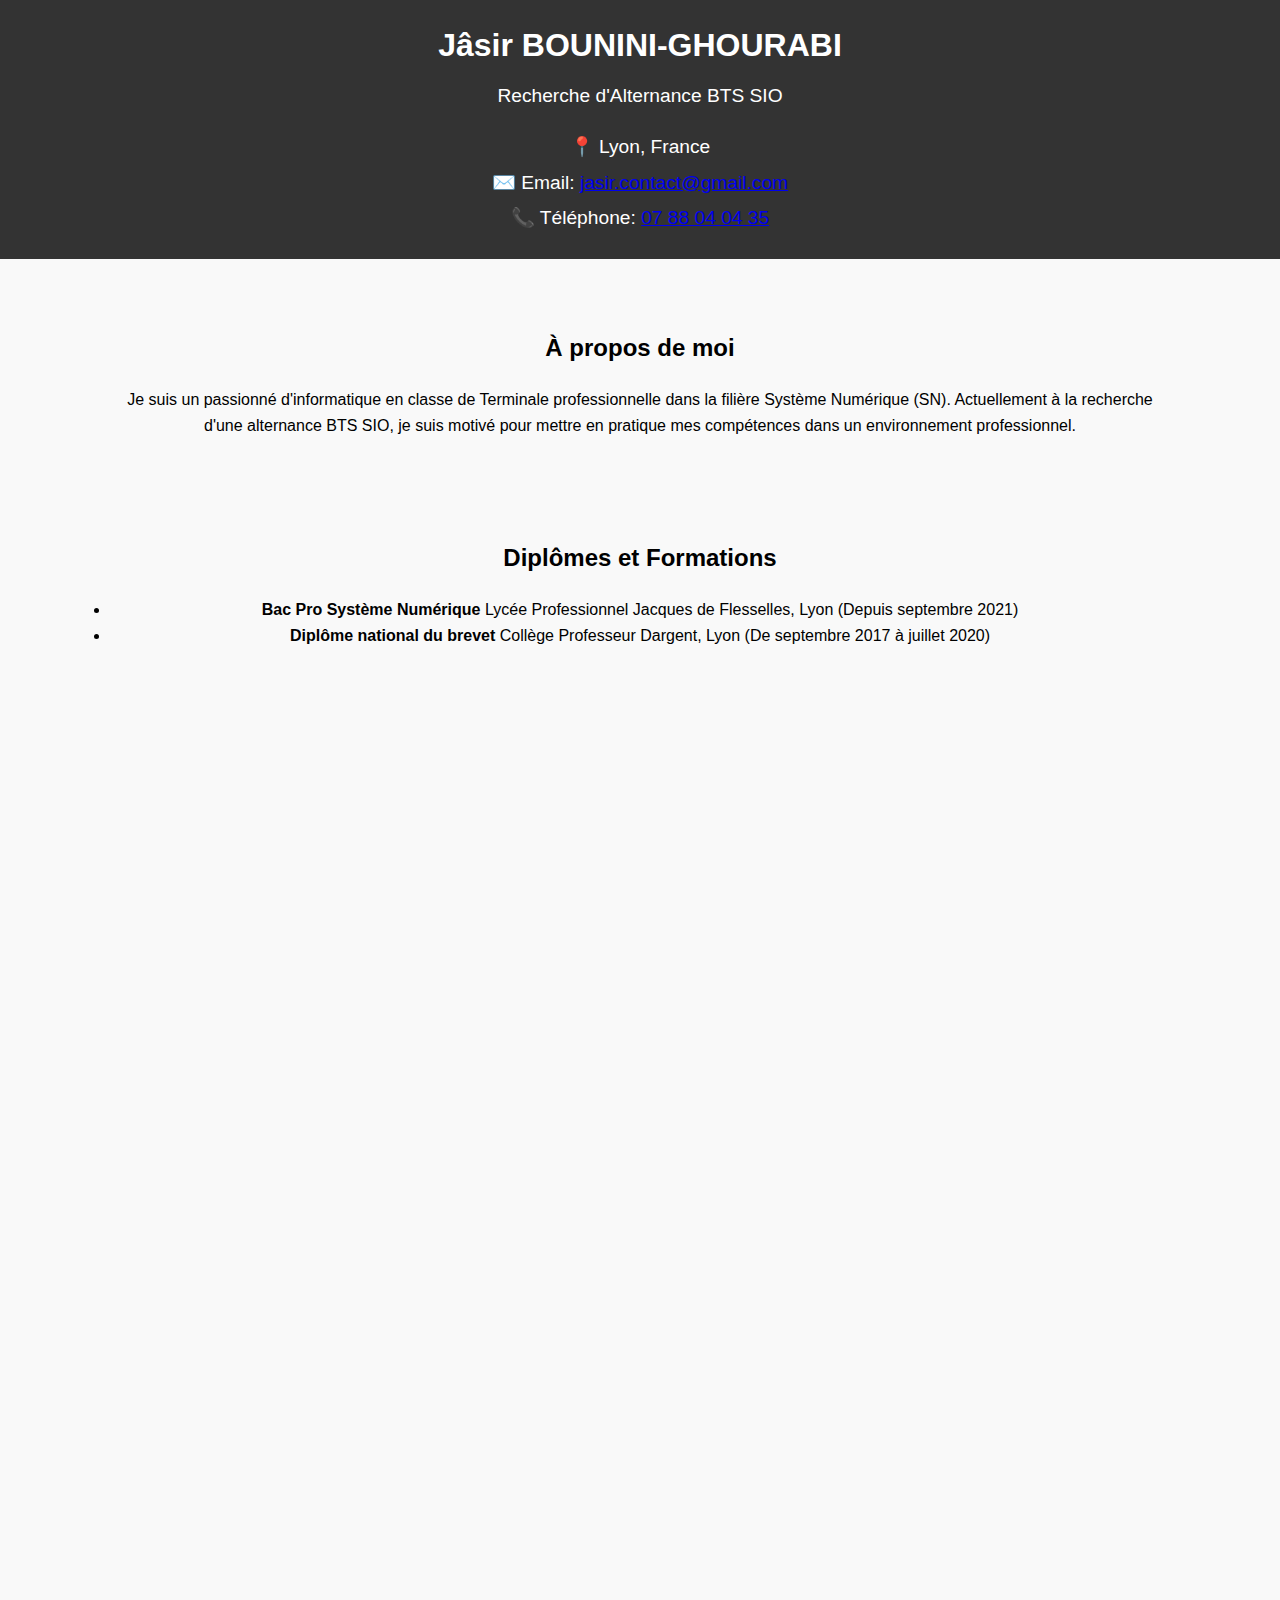
<file: Index.html>
<!DOCTYPE html>
<html lang="fr">
<head>
    <meta charset="UTF-8">
    <meta name="viewport" content="width=device-width, initial-scale=1.0">
    <title>CURRICULUM VITAE - Jâsir BOUNINI-GHOURABI</title>
    <link rel="stylesheet" href="style.css">
</head>
<body>
    <header>
        <div class="container">
            <h1>Jâsir BOUNINI-GHOURABI</h1>
            <p>Recherche d'Alternance BTS SIO</p>
            <div class="personal-info">
                <p>📍 Lyon, France</p>
                <p>✉️ Email: <a href="mailto:jasir.contact@gmail.com" class="link-animated">jasir.contact@gmail.com</a></p>
                <p>📞 Téléphone: <a href="tel:+33788040435" class="link-animated">07 88 04 04 35</a></p>
            </div>
        </div>
    </header>

    <main>
        <section id="about" class="animated-block">
            <div class="container">
                <h2>À propos de moi</h2>
                <p>Je suis un passionné d'informatique en classe de Terminale professionnelle dans la filière Système Numérique (SN). Actuellement à la recherche d'une alternance BTS SIO, je suis motivé pour mettre en pratique mes compétences dans un environnement professionnel.</p>
            </div>
        </section>

        <section id="education" class="animated-block">
            <div class="container">
                <h2>Diplômes et Formations</h2>
                <ul>
                    <li><strong>Bac Pro Système Numérique</strong>  Lycée Professionnel Jacques de Flesselles, Lyon (Depuis septembre 2021)</li>
                    <li><strong>Diplôme national du brevet</strong>  Collège Professeur Dargent, Lyon (De septembre 2017 à juillet 2020)</li>
                </ul>
            </div>
        </section>

        <section id="experience" class="animated-block">
            <div class="container">
                <h2>Expériences professionnelles</h2>
                <div class="experience-item">
                    <a href="https://www.carrefour.fr/magasin/venissieux" target="_blank">
                        <h3>Mise en rayon - Carrefour Vénissieux (Juillet 2023 à Août 2023)</h3>
                    </a>
                    <p> Maintien de la disposition et de la propreté du rayon.</p>
                    <p> Réapprovisionnement régulier pour garantir la disponibilité des produits.</p>
                    <p> Service client en aidant les clients.</p>
                </div>
                <div class="experience-item">
                    <a href="https://agences.xefi.com/fr/auvergne-rhone-alpes/rhone/rillieux-la-pape/xefi-lyon-72" target="_blank">
                        <h3>Technicien Conseil - XEFI Lyon (Juin 2023 à Juillet 2023)</h3>
                    </a>
                    <p> Maintenance de serveur, Intervention chez les clients.</p>
                    <p> Helpdesk.</p>
                </div>
                <div class="experience-item">
                    <a href="https://bleu-anj.business.site/" target="_blank">
                        <h3>Installation / Maintenance En Fibre Optique - BLEU ANJ Dardilly (Février 2023 à Mars 2023)</h3>
                    </a>
                    <p>Installation de câbles à fibre optique, tests de connectivité, assistance sur le terrain, participation à des projets de déploiement de réseaux.</p>
                </div>
                <div class="experience-item">
                    <a href="https://www.rep-it.fr/" target="_blank">
                        <h3>Réparations appareils / Accueil client - REPIT 69001 Lyon (Mars 2022 à Avril 2022)</h3>
                    </a>
                    <p>Ma mission était d’accueillir les clients dans la boutique, et d’apprendre d’où venait le problème lié à leur venue, je testais l’appareil et identifiais d'où venait la panne.</p>
                </div>
            </div>
        </section>

 <!-- Compétences -->
 <section id="skills" class="animated-block">
    <div class="container">
        <h2>Compétences</h2>
        <div class="skills-item">
            <h3>Informatique</h3>
            <ul>
                <li>Systèmes d'Exploitation: Windows, Linux, macOS</li>
                <li>Virtualisation: VMware</li>
                <li>Langages de programmation: HTML, Python, Java</li>
                <li>Réseaux Informatiques</li>
                <li>Maîtrise du Matériel Informatique</li>
                <li>Sécurité Informatique</li>
                <li>Maîtrise des Logiciels: Suite Microsoft Office, Adobe Suite</li>
            </ul>
        </div>
        <div class="skills-item">
            <h3>Langues</h3>
            <ul>
                <li>Français (Langue maternelle)</li>
                <li>Anglais (B1+)</li>
            </ul>
        </div>
    </div>
</section>

<!-- Centres d'intérêt -->

<!-- Projets personnels -->
<section id="projects" class="animated-block">
    <div class="container">
        <h2>Projets personnels</h2>
        <div class="project-item">
            <h3>Site Web personnel</h3>
            <p>Création et maintenance d'un site web pour partager mes projets et expériences.</p>
            <p><a href="lien_page0.html" target="_blank">Voir le projet</a></p>
        </div>
        <!-- Ajoutez d'autres projets ici -->
    </div>
</section>

<!-- Objectifs professionnels -->
<section id="objectives" class="animated-block">
    <div class="container">
        <h2>Objectifs professionnels</h2>
        <p>Je suis passionné par le développement web et les technologies de l'information. Mon objectif est de continuer à acquérir de nouvelles compétences et de contribuer de manière significative à des projets innovants dans le domaine de l'informatique.</p>
    </div>
</section>
</main>

<footer>
<!-- Contenu du footer -->
</footer>

<script src="script.js"></script>
</body>
</html>
</file>
<file: style.css>
/* Réinitialisation des styles */
* {
    margin: 0;
    padding: 0;
    box-sizing: border-box;
}

body {
    font-family: Arial, sans-serif;
    line-height: 1.6;
    background-color: #f9f9f9;
}

.container {
    max-width: 1100px;
    margin: auto;
    padding: 0 20px;
}

header {
    background-color: #333;
    color: #fff;
    padding: 20px 0;
    text-align: center;
}

header h1 {
    margin: 0;
    font-size: 2rem;
}

header p {
    margin: 10px 0;
    font-size: 1.2rem;
}

.personal-info {
    margin-top: 20px;
}

.personal-info p {
    margin: 5px 0;
}

main {
    padding: 20px 0;
}

section {
    padding: 50px 0;
    text-align: center;
    opacity: 0;
    transform: translateY(50px);
    transition: opacity 1s ease-in-out, transform 1s ease-in-out;
}

section.visible {
    opacity: 1;
    transform: translateY(0);
}

section h2 {
    margin-bottom: 20px;
}

.experience-item, .skills-item {
    margin-bottom: 30px;
    padding: 20px;
    background-color: #fff;
    border-radius: 10px;
    box-shadow: 0 0 20px rgba(0, 0, 0, 0.1);
    transition: transform 0.5s ease-in-out;
}

.experience-item:hover, .skills-item:hover {
    transform: translateY(-10px);
}

.experience-item h3, .skills-item h3 {
    margin-top: 0;
    color: #333;
}

.experience-item p, .skills-item p {
    color: #666;
}

footer {
    background-color: #333;
    color: #fff;
    padding: 20px 0;
    text-align: center;
}

footer p {
    margin: 0;
}

#certifications, #awards {
    background-color: #f5f5f5;
    padding: 50px 0;
    text-align: center;
}

#certifications h2, #awards h2 {
    margin-bottom: 30px;
    color: #333;
}

#certifications ul, #awards ul {
    padding-left: 0;
    list-style: none;
}

#certifications ul li, #awards ul li {
    margin-bottom: 10px;
    font-weight: bold;
}

/* Animation */
.animated-block {
    opacity: 0;
    transform: translateY(50px);
    transition: opacity 1s ease-in-out, transform 1s ease-in-out;
}

.animated-block.visible {
    opacity: 1;
    transform: translateY(0);
}

.animated-block {
    opacity: 0;
    transform: translateY(50px);
    transition: opacity 0.8s ease-in-out, transform 0.8s ease-in-out;
}

.animated-block.visible {
    opacity: 1;
    transform: translateY(0);
}
</file>
